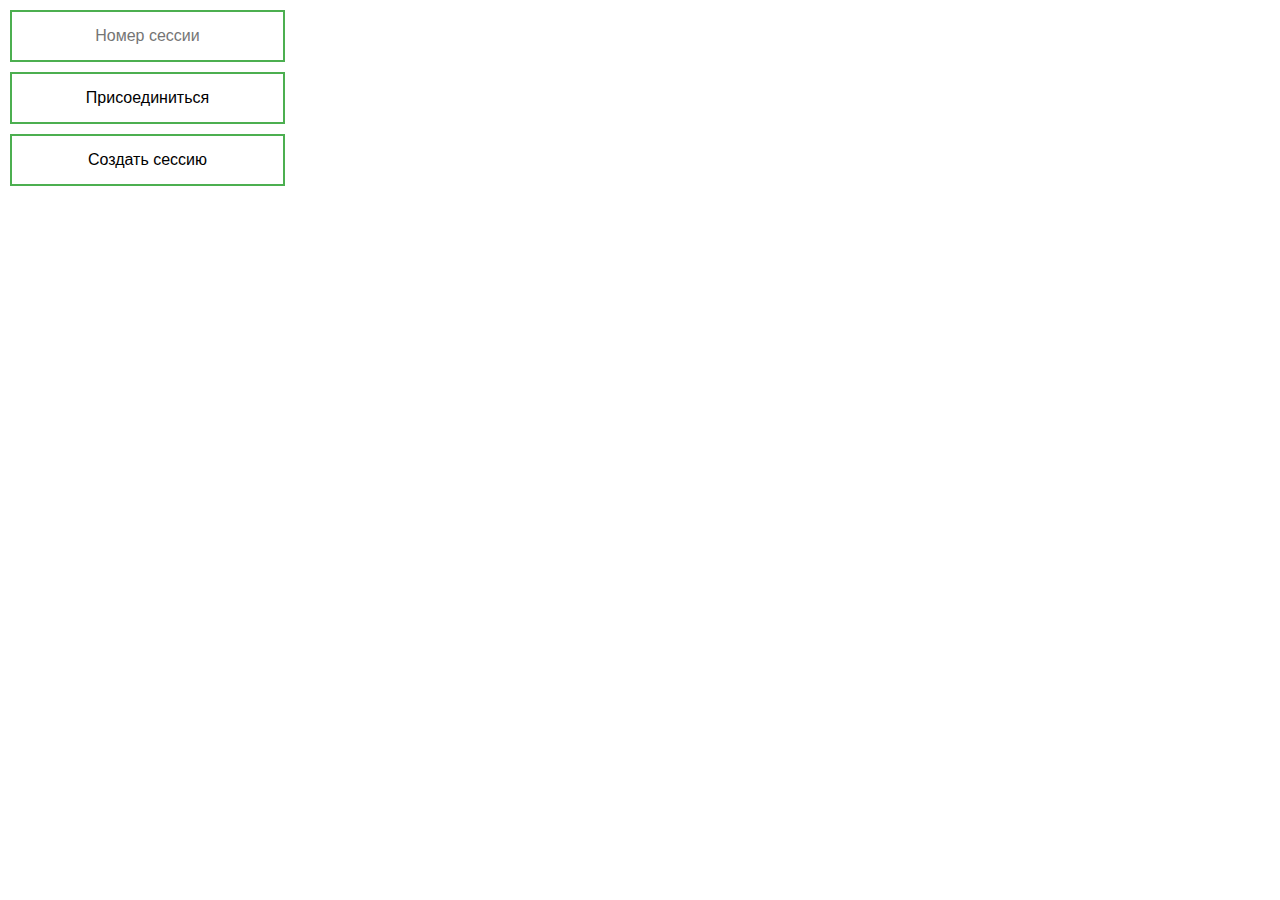
<file: webroot/login.html>
<!DOCTYPE html>
<html>
<head>
	<meta charset="utf-8">
	<title>Brainiest_login</title>
	<link rel="stylesheet" type="text/css" href="index.css">
	<script type="text/javascript" src="vue.js"></script>
	<script type="module" src="login.js"></script>
</head>
<body>
	<form id="logform" action="javascript:void(0);">
		<div class="flexed" v-if="dispLogin">
			<input type="text" name="" class="buttoned" autocomplete="username" placeholder="Логин">
			<input type="password" name="" class="buttoned" autocomplete="current-password" placeholder="Пароль">
			<div class="gotop fillflex">
				<button class="button" v-on:click="log">Войти</button>
				<button class="button" v-on:click="back">Я игрок</button>
			</div>
		</div>
		<div class="flexed" v-if="dispSession">
			<input type="number" name="" class="buttoned" placeholder="Номер сессии" id="nSession" key="session_input">
			<button type="submit" class="button gotop" v-on:click="getSession">Присоединиться</button>
			<button class="button gotop" v-on:click="createSession">Создать сессию</button>
		</div>
		<div class="flexed" v-if="dispNickname">
			<input type="text" name="" class="buttoned" placeholder="Введите Ваше имя" id="nName" key="nickname_input">
			<button class="button gotop" v-on:click="getName">Ок</button>
		</div>
	</form>
	
	
</body>
</html>
</file>
<file: webroot/index.css>
input[type=number]::-webkit-inner-spin-button, 
input[type=number]::-webkit-outer-spin-button { 
  -webkit-appearance: none; 
  margin: 0; 
}
.buttoned {
  -webkit-transition-duration: 0.4s; /* Safari */
  transition-duration: 0.4s;
  background-color: white; /* Green */
  border: 2px solid #4CAF50;
  color: black;
  padding: 15px 32px;
  text-align: center;
  text-decoration: none;
  display: inline-block;
  font-size: 16px;
  margin-top: 10px;
}
.button {
  -webkit-transition-duration: 0.4s; /* Safari */
  transition-duration: 0.4s;
  background-color: white; /* Green */
  border: 2px solid #4CAF50;
  color: black;
  padding: 15px 32px;
  text-align: center;
  text-decoration: none;
  display: inline-block;
  font-size: 16px;
}
.nobottom {
  border-bottom: none;
}
.lefted{
  text-align: left;
}
.blued {
  border: 2px solid blue;  
}
.button:hover {
  background-color: #4CAF50; /* Green */
  color: white;
}
input[type="checkbox"] {display: none; margin: 0;}
input[type="checkbox"] + label {
  display: inline;
  position: relative;
  padding-left: 20px;
  margin-bottom: 20px;
  font: 14px/20px 'Open Sans', Arial, sans-serif;
  color: #ddd;
  cursor: pointer;
  -webkit-user-select: none;
  -moz-user-select: none;
  -ms-user-select: none;
}

input[type="checkbox"] + label:last-child { margin-bottom: 0; }

input[type="checkbox"] + label:before {
  content: '';
  display: inline;
  width: 20px;
  height: 20px;
  border: 1px solid #6cc0e5;
  position: absolute;
  left: 0;
  top: 0;
  opacity: .6;
  -webkit-transition: all .12s, border-color .08s;
  transition: all .12s, border-color .08s;
}

input[type="checkbox"]:checked + label:before {
  width: 10px;
  top: -5px;
  left: 5px;
  border-radius: 0;
  opacity: 1;
  border-top-color: transparent;
  border-left-color: transparent;
  -webkit-transform: rotate(45deg);
  transform: rotate(45deg);
}

.fullfill {
  width: 100%;
}
.goright{
  margin-left: 35px;
}
.gofullleft{
  background-color: white; /* Green */
  border: 2px solid #4CAF50;
  color: black;
}
.gotop {  
  margin-top: 10px;
}
.goleft {
  margin-left: 10px;
}
.framed {
  width: 1600px;
  overflow:scroll;
}
.flexed {margin-left: 10px; display: flex; flex-direction: column; justify-content: space-around;}
.fillflex {
  display: flex; flex-direction: row; justify-content: space-between;
}
body {
      display: flex; 
      overflow-x: auto;
      margin: 0;
}

body * {
  font-family: 'PT Sans', sans-serif;
}

#bodyClass {
  margin-top: 108px;
}

#bodyClass.indentCollapsed {
}

.box {
  border: 2px solid #4CAF50; 
  width: 500px; 
  height: 500px; 
  display: inline-block;}

header {
  display: inline-block;
  transition: all 0.4s ease;
  width: 100%; 
  height: 108px; 
  position: fixed; 
  font-size: 32px; 
  line-height: 108px; 
  background: #335c7d; 
  color: #fff;}

header.sticky {

  font-size: 24px;
  line-height: 48px;
  height: 48px;
  background: #4CAF50;
}

header.sticky > img {
  max-height: 40px;
}

header.sticky > #profileTop img {
  height: 24px;
  width: 24px;
}

header img {
  position: relative;
  left: 20px;
  transition: all 0.4s ease;
  max-height: 100px;
  line-height: 100px;
  margin-top: 4px;
}

#profileTop {
  position: absolute;
  height: inherit;
  top: 0px;
  right: 0px;
  display: inline-block;
  width: 200px;
  cursor: pointer;
}

#profileTop:hover {
   background-color: #2980B9;
}

#profileTop img {
  top: 25%;
  right: auto;
  margin-top: auto;
  margin-bottom: auto;
  margin-right: 5px;
  height: 54px;
  display: inline-block;
  width: 54px;
}

#profileTop span {
  word-break: break-all;
  height: inherit;
  top: 0;
  right: 5px;
  display: inline-block;
  width: 150px;
  font-size: 24px;
}

#controller {
  position: fixed;
  right: 10px;
  top: 150px;
}

.dropdown-content {
  display: none;
  position: relative;
  background-color: #f1f1f1;
  max-width: 160px;
  box-shadow: 0px 8px 16px 0px rgba(0,0,0,0.2);
  z-index: 1;
  max-height: 100px;
}
.dropdown-content a {
  color: black;
  padding: 12px 16px;
  text-decoration: none;
  display: block;
  height: 20px;
  font-size: 14px;
}
.dropdown-content a:hover {background-color: #ddd}
.show {display:block;}
</file>
